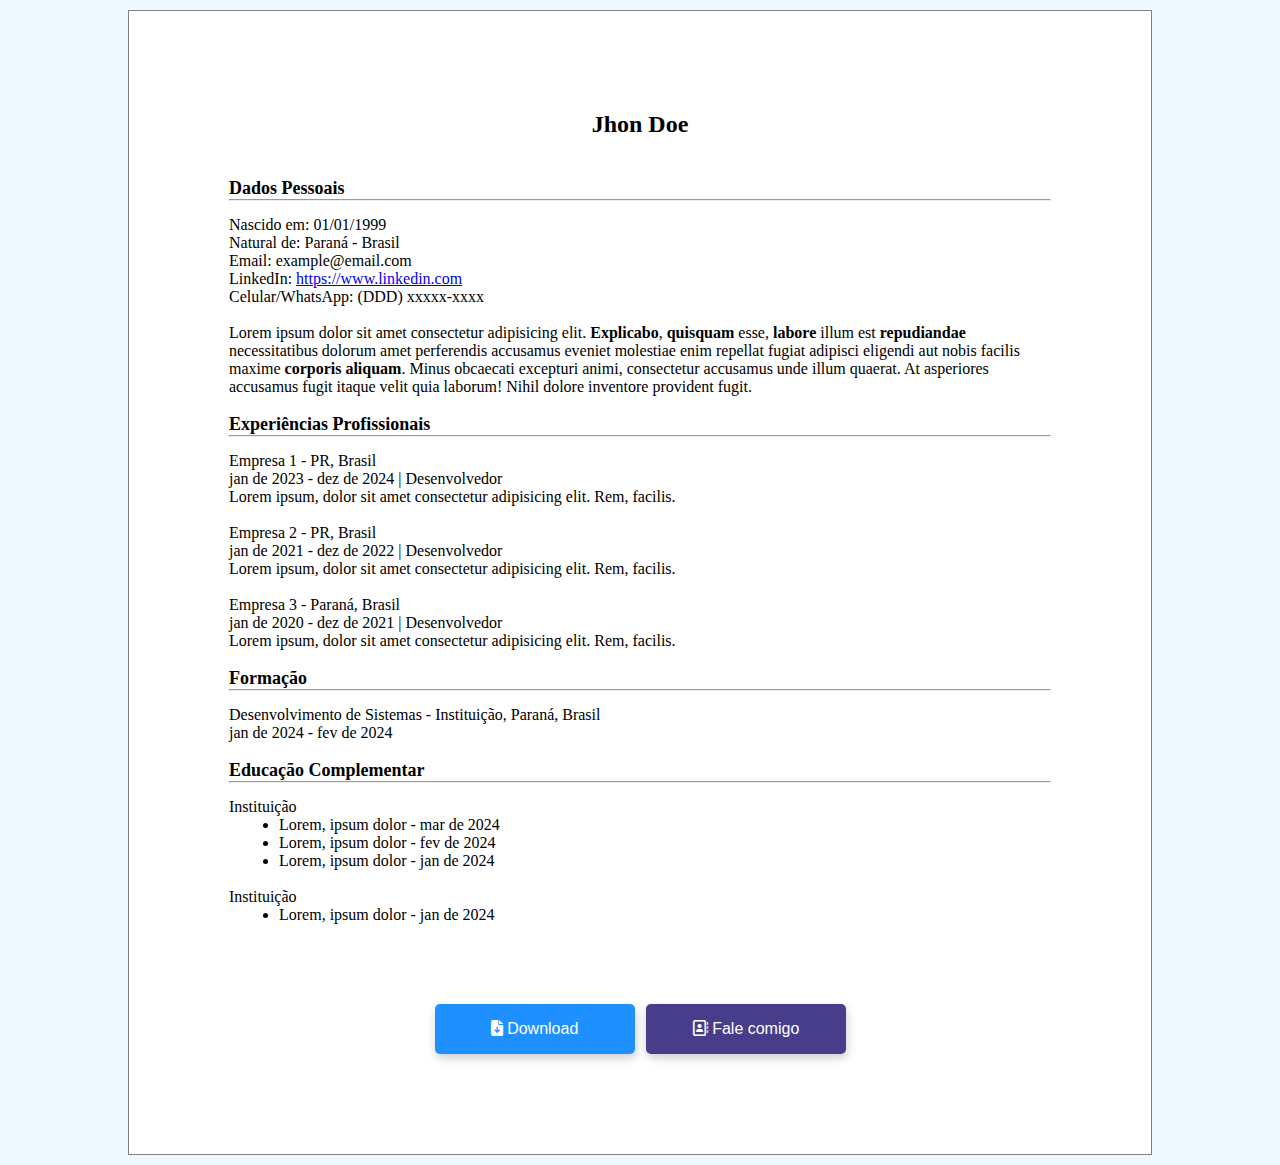
<file: index.html>
<!DOCTYPE html>
<html lang="en">

<head>
    <meta charset="UTF-8">
    <meta name="viewport" content="width=device-width, initial-scale=1.0">
    <link rel="stylesheet" href="assets/css/base.css">
    <link rel="stylesheet" href="assets/css/main.css">
    <link rel="stylesheet" href="https://cdnjs.cloudflare.com/ajax/libs/font-awesome/6.5.1/css/all.min.css"
        crossorigin="anonymous">
    <title>Meu Currículo</title>
</head>

<body>
    <div id="container">
        <h1 id="title-name">Jhon Doe</h1>

        <h2>Dados Pessoais</h2>
        <hr>
        <p>Nascido em: 01/01/1999</p>
        <p>Natural de: Paraná - Brasil</p>
        <p>Email: example@email.com</p>
        <p>
            LinkedIn:
            <a href="https://www.linkedin.com">
                https://www.linkedin.com
            </a>
        </p>
        <p>Celular/WhatsApp: (DDD) xxxxx-xxxx</p>

        <br>

        <p>
            Lorem ipsum dolor sit amet consectetur adipisicing elit. <b>Explicabo</b>, <b>quisquam</b> esse,
            <b>labore</b> illum est
            <b>repudiandae</b> necessitatibus dolorum amet perferendis accusamus eveniet molestiae enim repellat fugiat
            adipisci eligendi aut nobis facilis maxime <b>corporis</b> <b>aliquam</b>. Minus obcaecati excepturi animi,
            consectetur
            accusamus unde illum quaerat. At asperiores accusamus fugit itaque velit quia laborum! Nihil dolore
            inventore provident fugit.
        </p>

        <br>

        <h2>Experiências Profissionais</h2>
        <hr>
        <p>
            Empresa 1 - PR, Brasil <br>
            jan de 2023 - dez de 2024 | Desenvolvedor <br>
            Lorem ipsum, dolor sit amet consectetur adipisicing elit. Rem, facilis. <br>
        </p>

        <br>

        <p>
            Empresa 2 - PR, Brasil <br>
            jan de 2021 - dez de 2022 | Desenvolvedor <br>
            Lorem ipsum, dolor sit amet consectetur adipisicing elit. Rem, facilis. <br>
        </p>

        <br>

        <p>
            Empresa 3 - Paraná, Brasil <br>
            jan de 2020 - dez de 2021 | Desenvolvedor <br>
            Lorem ipsum, dolor sit amet consectetur adipisicing elit. Rem, facilis. <br>
        </p>

        <br>

        <h2>Formação</h2>
        <hr>
        <p>
            Desenvolvimento de Sistemas - Instituição, Paraná, Brasil <br>
            jan de 2024 - fev de 2024 <br>
        </p>

        <br>

        <h2>Educação Complementar</h2>
        <hr>
        Instituição
        <ul>
            <li>Lorem, ipsum dolor - mar de 2024</li>
            <li>Lorem, ipsum dolor - fev de 2024</li>
            <li>Lorem, ipsum dolor - jan de 2024</li>
        </ul>

        <br>

        Instituição
        <ul>
            <li>Lorem, ipsum dolor - jan de 2024</li>
        </ul>

        <div id="footer">
            <a href="assets/docs/example.pdf" download="example">
                <button id="btn-download">
                    <i class="fa-solid fa-file-arrow-down"></i>
                    Download
                </button>
            </a>

            <a href="pages/contactForm.html">
                <button id="btn-contact">
                    <i class="fa-regular fa-address-book"></i>
                    Fale comigo
                </button>
            </a>
        </div>
    </div>
</body>

</html>
</file>
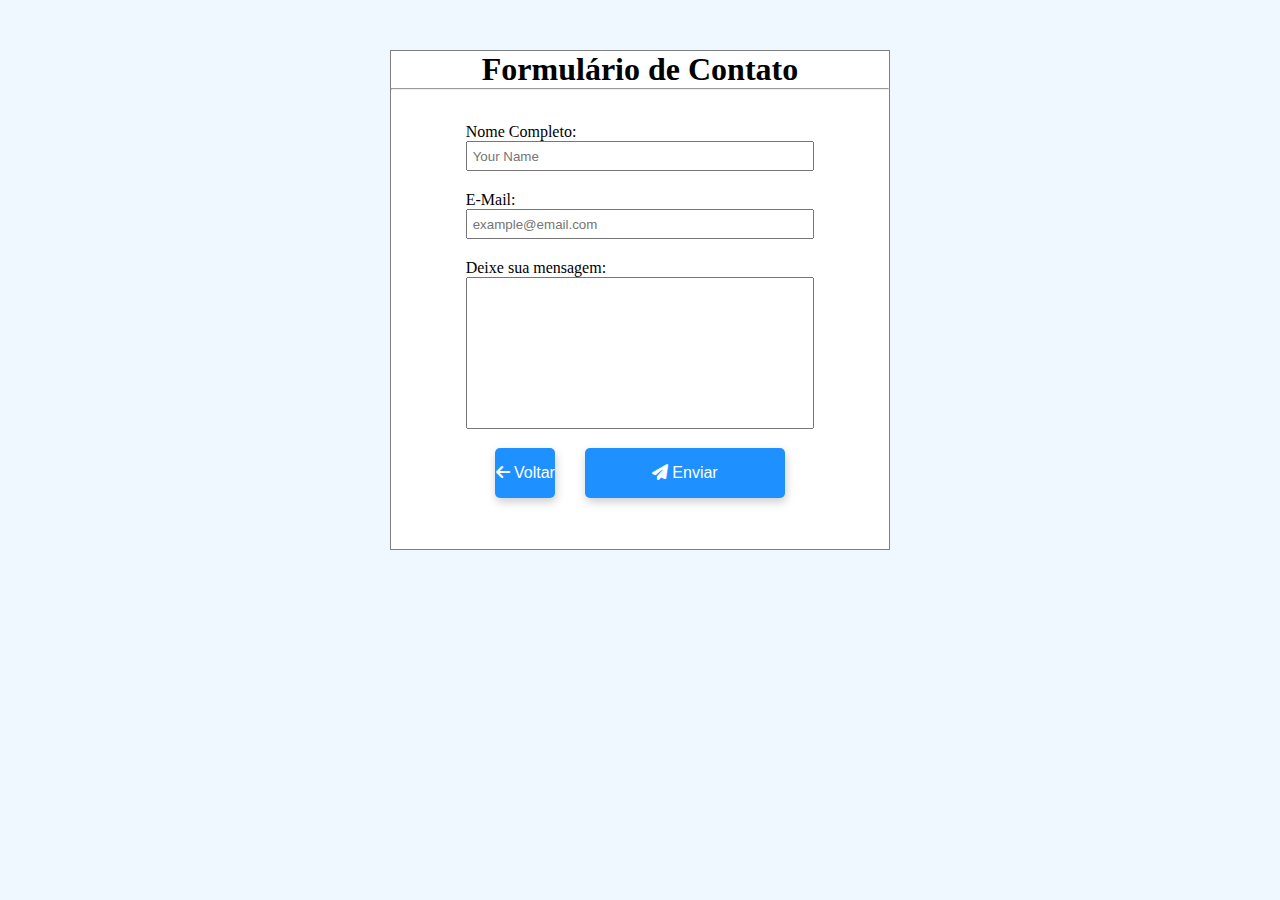
<file: pages/contactForm.html>
<!DOCTYPE html>
<html lang="en">

<head>
    <meta charset="UTF-8">
    <meta name="viewport" content="width=device-width, initial-scale=1.0">
    <link rel="stylesheet" href="../assets/css/base.css">
    <link rel="stylesheet" href="../assets/css/styleForm.css">
    <link rel="stylesheet" href="https://cdnjs.cloudflare.com/ajax/libs/font-awesome/6.5.1/css/all.min.css"
        crossorigin="anonymous">
    <title>Fale Comigo</title>
</head>

<body>
    <div id="container">
        <div>
            <h1 style="text-align: center;">
                Formulário de Contato
            </h1>
        </div>

        <hr>
        <br>

        <div id="form-container">
            <form action="#">
                <div class="my-input">
                    <label for="name">Nome Completo:</label>
                    <input type="text" name="name" id="name" placeholder="Your Name">
                </div>

                <div class="my-input">
                    <label for="email">E-Mail:</label>
                    <input type="email" name="email" id="email" placeholder="example@email.com">
                </div>

                <div>
                    <label for="message">Deixe sua mensagem:</label>
                    <textarea name="message" id="message" rows="10">
                    </textarea>
                </div>
            </form>

            <div id="btn-container">
                <button id="btn-back" onclick="history.back()">
                    <i class="fa-solid fa-arrow-left"></i>
                    Voltar
                </button>

                <a href="thanks.html">
                    <button id="btn-send">
                        <i class="fa-solid fa-paper-plane"></i>
                        Enviar
                    </button>
                </a>
            </div>
        </div>
    </div>
</body>

</html>
</file>
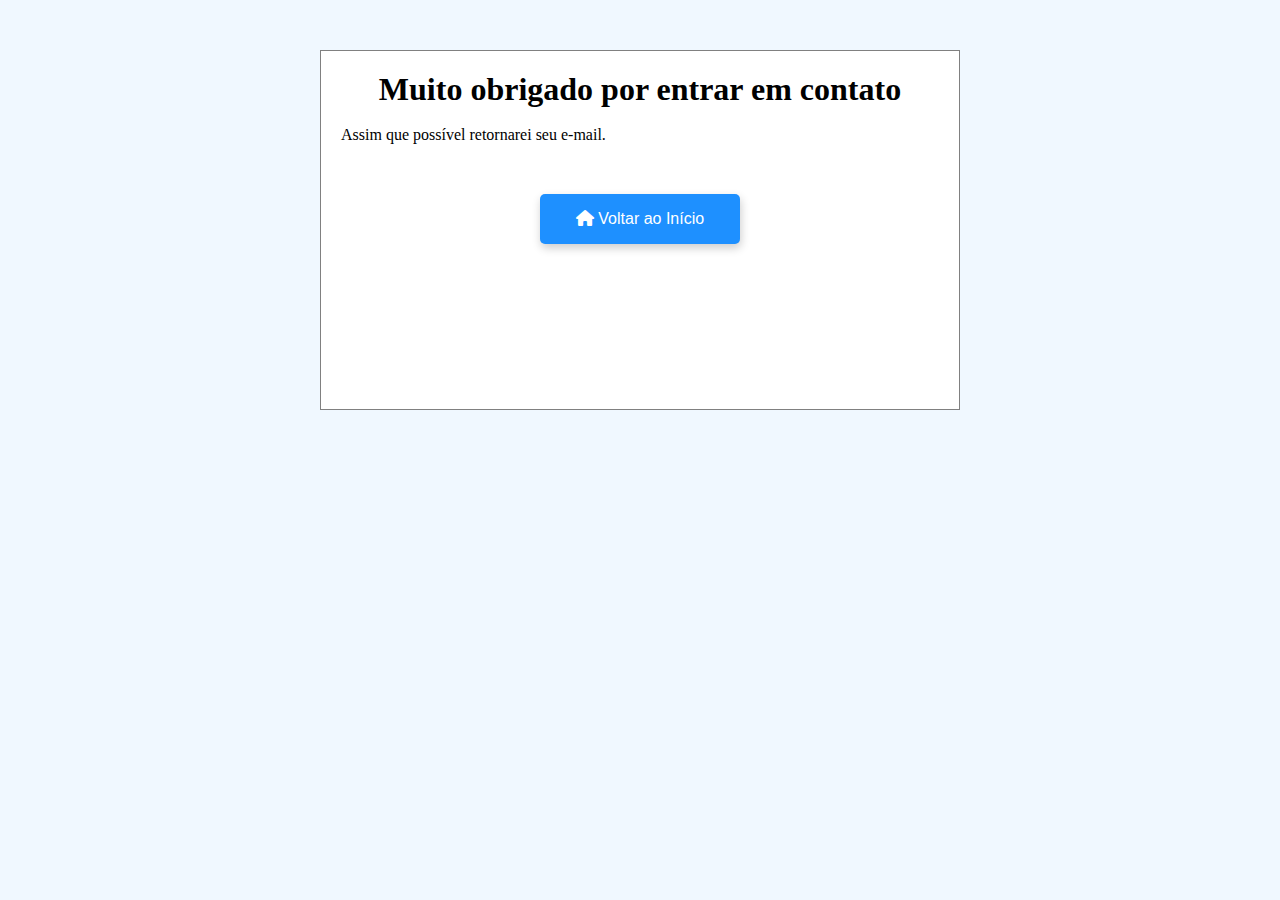
<file: pages/thanks.html>
<!DOCTYPE html>
<html lang="en">

<head>
    <meta charset="UTF-8">
    <meta name="viewport" content="width=device-width, initial-scale=1.0">
    <link rel="stylesheet" href="../assets/css/base.css">
    <link rel="stylesheet" href="../assets/css/styleThanks.css">
    <link rel="stylesheet" href="https://cdnjs.cloudflare.com/ajax/libs/font-awesome/6.5.1/css/all.min.css"
        crossorigin="anonymous">
    <title>Muito Obrigado</title>
</head>

<body>
    <div id="container">
        <h1 style="text-align: center;">
            Muito obrigado por entrar em contato
        </h1>
        <br>
        <p>Assim que possível retornarei seu e-mail.</p>

        <div id="btn-container">
            <a href="../index.html">
                <button id="btn-back">
                    <i class="fa-solid fa-house"></i>
                    Voltar ao Início
                </button>
            </a>
        </div>
    </div>
</body>

</html>
</file>
<file: assets/css/base.css>
* {
    margin: 0;
    padding: 0;
    box-sizing: border-box;
}

html {
    background-color: aliceblue;
}

button {
    border: none;
    border-radius: 5px;
    color: #FFFFFF;
    cursor: pointer;
    box-shadow: 1px 4px 10px rgba(0, 0, 0, 0.2);
}

button:hover {
    opacity: 0.8;
}

hr {
    margin-bottom: 15px;
}
</file>
<file: assets/css/main.css>
html {
    padding: 10px;
    display: flex;
    justify-content: center;
}

#container {
    background-color: #ffffff;
    width: 80vw;
    padding: 100px;
    border: 1px solid gray;
}

#title-name {
    text-align: center;
    font-size: 24px;
    margin-bottom: 40px;
}

h2 {
    font-size: 18px;
}

ul {
    margin-left: 50px;
}

#footer {
    width: 50%;
    margin: 0 auto;
    display: flex;
    margin-top: 80px;
    flex-direction: row;
    align-items: center;
    justify-content: space-between;
}

button {
    width: 200px;
    height: 50px;
}

#btn-download {
    font-size: 16px;
    background-color: dodgerblue;
}

#btn-contact {
    font-size: 16px;
    background-color: darkslateblue;
}
</file>
<file: assets/css/styleForm.css>
html {
    padding: 50px;
    display: flex;
    justify-content: center;
}

#container {
    background-color: #FFFFFF;
    width: 500px;
    height: 500px;
    border: 1px solid gray;
}

#form-container {
    margin: 0 auto;
    width: 70%;
}

.my-input {
    display: flex;
    flex-direction: column;
    align-items: start;
    margin-bottom: 20px;
}

input {
    width: 100%;
    height: 30px;
    padding-left: 5px;
}

textarea {
    resize: none;
    width: 100%;
    padding-left: 5px;
    margin-bottom: 15px;
}

#btn-container {
    display: flex;
    justify-content: space-evenly;
}

#btn-send {
    align-items: center;
    font-size: 16px;
    width: 200px;
    height: 50px;
    background-color: dodgerblue;
}

#btn-back {
    font-size: 16px;
    width: 60px;
    height: 50px;
    background-color: dodgerblue;
}
</file>
<file: assets/css/styleThanks.css>
#container {
    margin: 0 auto;
    margin-top: 50px;
    width: 50vw;
    height: 40vh;
    background-color: #FFFFFF;
    border: 1px solid gray;
    padding: 20px;
}

#btn-container {
    margin-top: 50px;
    display: flex;
    justify-content: space-evenly;
}

#btn-back {
    font-size: 16px;
    width: 200px;
    height: 50px;
    background-color: dodgerblue;
}
</file>
